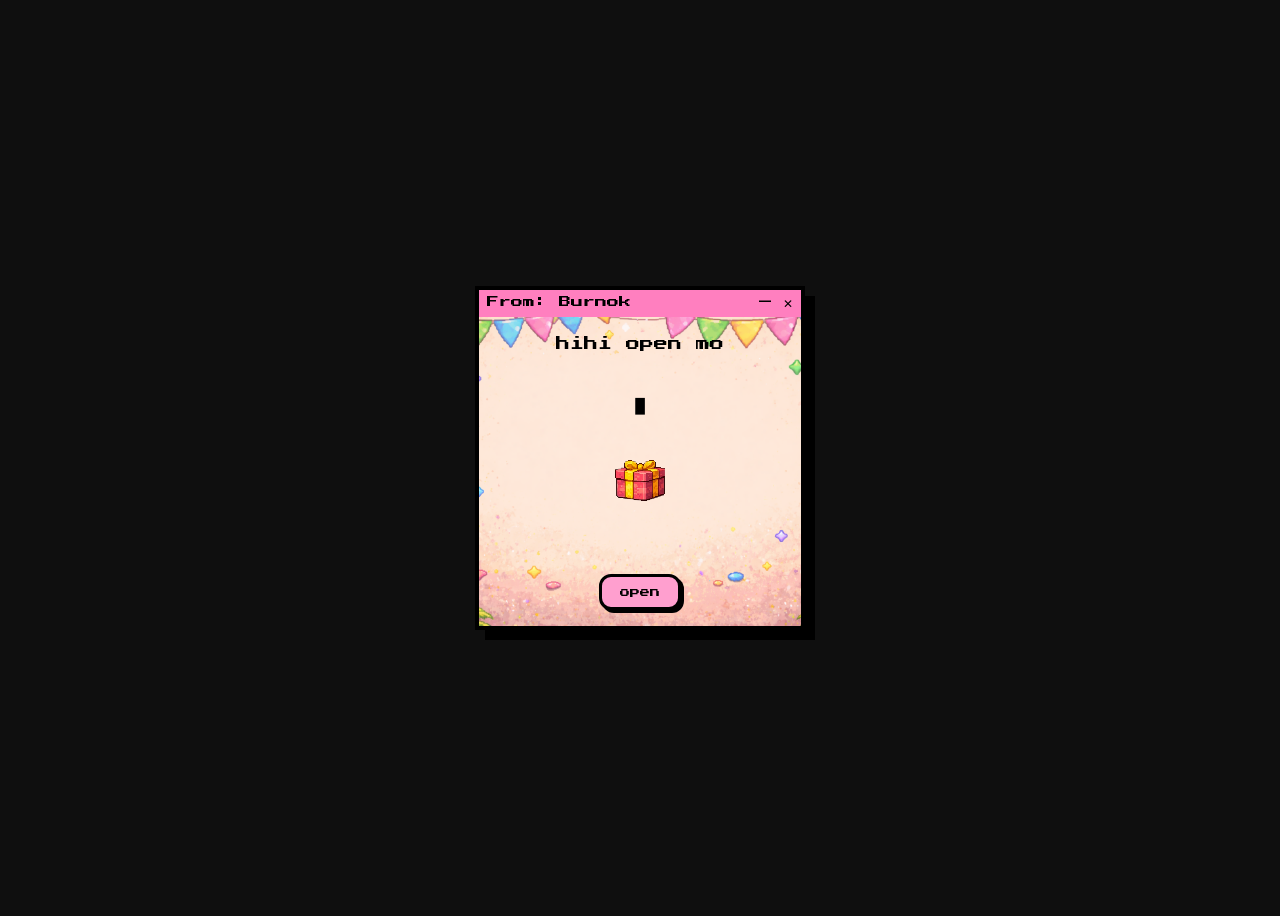
<file: index.html>
<!DOCTYPE html>
<html lang="en">
<head>
  <meta charset="UTF-8">
  <title>secret</title>
  <link href="https://fonts.googleapis.com/css2?family=Press+Start+2P&display=swap" rel="stylesheet">
  <link rel="stylesheet" href="brnk.css">
</head>
<body>

<div class="window">
  <div class="title-bar">
    <span>From: Burnok</span>
    <span>— ✕</span>
  </div>

  <div class="content">

    <div id="text" class="typewriter"></div>
    <span class="cursor">█</span>

    <div class="gift-area" id="giftArea">
      <div class="pixel-art bounce" id="imageBox">
        <img src="giftclose.png" alt="pixel gift">
      </div>

      <button id="btn" onclick="nextScreen()">open</button>
    </div>

    <button id="topBtn" class="top-button hidden">
      click me!
    </button>

  </div>
</div>

<script src="brnk.js"></script>
</body>
</html>
</file>
<file: brnk.css>
* {
  box-sizing: border-box;
}

body {
  background: #0f0f0f;
  height: 100vh;
  display: flex;
  justify-content: center;
  align-items: center;
  font-family: 'Press Start 2P', monospace;
}

.window {
  width: 330px;
  background-image: url("bg.png");
  background-size: cover;
  background-position: center;
  background-repeat: no-repeat;
  border: 4px solid #000;
  box-shadow: 10px 10px 0 #000;
}

.title-bar {
  background: #ff7fbf;
  padding: 6px 8px;
  display: flex;
  justify-content: space-between;
  font-size: 12px;
}

.content {
  padding: 16px;
  text-align: center;
}

.top-button {
  margin-top: 14px;
  padding: 8px 16px;
  font-family: 'Press Start 2P', monospace;
  font-size: 9px;
  background: #ffb7dd;
  color: #000;
  border: 3px solid #000;
  border-radius: 12px;
  cursor: pointer;
  box-shadow: 3px 3px 0 #000;
}

.top-button:hover {
  background: #ffd1ea;
}

.top-button:active {
  transform: translate(3px, 3px);
  box-shadow: none;
}

.typewriter {
  min-height: 56px;
  font-size: 14px;
  line-height: 1.6;
}

.cursor {
  display: inline-block;
  margin-top: 6px;
  animation: blink 1s infinite;
}

@keyframes blink {
  0%, 50% { opacity: 1; }
  51%, 100% { opacity: 0; }
}

.gift-area {
  display: flex;
  flex-direction: column;
  align-items: center;
  gap: 14px;
}

button {
  margin-top: 10px;
  padding: 10px 18px;
  font-family: 'Press Start 2P', monospace;
  font-size: 10px;
  background: #ff9fcf;
  color: #000;
  border: 3px solid #000;
  border-radius: 12px;
  cursor: pointer;
  box-shadow: 3px 3px 0 #000;
}

button:hover {
  background: #ffb7dd;
}

button:active {
  transform: translate(3px, 3px);
  box-shadow: none;
}

.pixel-art img {
  width: 200px;
  image-rendering: pixelated;
  image-rendering: crisp-edges;
}

.bounce {
  animation: bounce 1.2s infinite;
}

@keyframes bounce {
  0%, 100% { transform: translateY(0); }
  50% { transform: translateY(-10px); }
}

.pop {
  animation: pop 0.4s ease-out;
}

@keyframes pop {
  from { transform: scale(0); }
  to { transform: scale(1); }
}

.egg-shake {
  animation: eggShake 1.1s infinite;
}

@keyframes eggShake {
  0% { transform: rotate(0); }
  25% { transform: rotate(-3deg); }
  50% { transform: rotate(3deg); }
  75% { transform: rotate(-2deg); }
  100% { transform: rotate(0); }
}

.egg-shake-strong {
  animation: eggShakeStrong 0.6s infinite;
}

@keyframes eggShakeStrong {
  0% { transform: rotate(0); }
  25% { transform: rotate(-6deg); }
  50% { transform: rotate(6deg); }
  75% { transform: rotate(-5deg); }
  100% { transform: rotate(0); }
}


.hidden {
  display: none;
}
</file>
